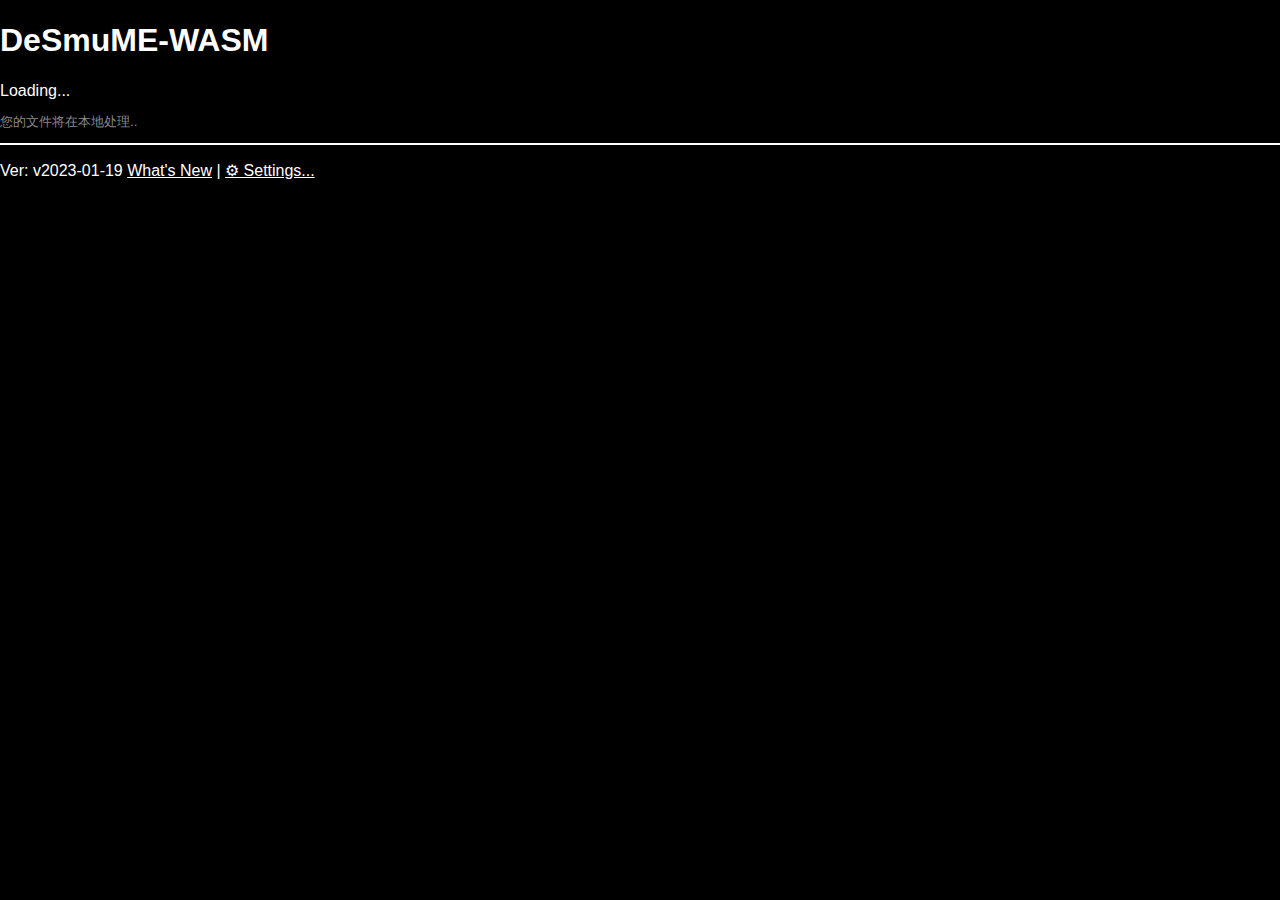
<file: index.html>
<!doctype html>
<html>
<head>
    <meta charset="utf-8" />
    <meta name="apple-mobile-web-app-capable" content="yes">
    <meta name="apple-mobile-web-app-status-bar-style" content="black">
    <meta name="viewport"
        content="user-scalable=no, initial-scale=1, maximum-scale=1, minimum-scale=1, width=device-width, height=device-height">
    <link rel="manifest" href="manifest.json">
    <link href="dark.css" rel="stylesheet">
    <title>DeSmuME-WASM</title>
    <!-- Add hint for search engine -->
    <meta name="description"
        content="This is a personal fork of DeSmuME-WASM, a web emulator for playing NDS games, designed for iOS (iPhone and iPad) and also workable for other devices.">
    <meta name="keywords" content="NDS, GBA, iOS, iPhone, iPad, emulator, DS, Safari, online, PWA">
    <meta name="author" content="44670">
</head>
<body>
    <style>
        html,
        body {
            overflow-x: hidden;
            -webkit-user-select: none;
            user-select: none;
            -webkit-touch-callout: none;
            cursor: inherit;
        }

        body {
            background-color: black;
            color: white;
            padding: 0;
            margin: 0;
            width: 100vw;
            height: 100vh;
            font-family: 'Myriad Set Pro', 'Helvetica Neue', Helvetica, Arial, sans-serif;
        }

        canvas {
            position: absolute;
            z-index: 1;
        }

        #msg-layer {
            position: absolute;
            left: 0;
            width: 100%;
            top: 40vh;
            background: rgba(0, 0, 0, 0.5);
            z-index: 3;
            backdrop-filter: blur(3px);
            -webkit-backdrop-filter: blur(3px);
        }

        #vk-layer {
            position: absolute;
            left: 0;
            top: 0;
            width: 100%;
            height: 100%;
            z-index: 2;
            touch-action: none;
            opacity: 0.3;
        }

        #menu {
            position: absolute;
            left: 0;
            top: 0;
            width: 100%;
            height: 100%;
            z-index: 4;
            overflow: hidden scroll;
            background: rgba(0, 0, 0, 0.4);
            backdrop-filter: blur(3px);
            -webkit-backdrop-filter: blur(3px);
        }

        #menu button {
            background: transparent;
        }

        #menu button:active {
            background: rgba(255, 255, 255, 0.5);
        }

        a,
        a:visited {
            color: white;

        }

        .vk-round {
            text-align: center;
            vertical-align: middle;
            border-radius: 50%;
            display: inline-block;
        }

        .vk-round-rect {
            border-radius: 0.5em;
            display: inline-block;
        }


        .vk {
            color: #000;
            background-color: #fff;
            position: absolute;
            z-index: 1;
            text-align: center;
            vertical-align: middle;
            display: inline-block;
        }

        .vk-touched {}

        .link {
            text-decoration: underline;
        }

        hr {
            border: 1px solid #fff;
            height: 0;
        }
    </style>
    <div id="welcome" class="menu">
        <h1>DeSmuME-WASM</h1>
        <div id="loading">Loading...</div>
        <div id="loadrom" hidden>
        	<!--<input id="RomUrlBox" type="text" placeholder="Paste a ROM URL to load from that...">-->
            <input id="rom" type="file" hidden>
            <button style="width:calc(100% - 2em);margin: 1em;" id="btn-choose-file">Choose File (or
                drag/drop)...</button><br>
        </div>
        <p style="color: #888; font-size: smaller;">
            您的文件将在本地处理..
        </p>
        <hr>
        <p><span id="ver-info"></span><a onclick="whatsNew()" id="whats-new" href="index.html#">What's New</a>&nbsp;|&nbsp;<a
                href="index.html#" onclick="uiSwitchTo('menu')">⚙ Settings...</a></p>
       

        <div id="pro" style="background-color: #333">
        </div>
        <p id="ios-power-hint" hidden>
           在 iOS 控制中心关闭“低电量模式”，以获得更好的性能。
        </p>
        <div id="mac-warning" hidden>
           macOS正在加载中..
        </div>
    </div>
    <div id="ios-hint" hidden>
        <p style="text-align: center;">ios正在加载中..</p>
    </div>
    <div id="vk-layer" hidden>
        <div class="vk-rect vk" data-k="menu" id="vk-menu">M</div>
        <div class="vk-rect vk" data-k="l">L</div>
        <div class="vk-rect vk" data-k="r">R</div>
        <div class="vk-round vk" data-k="a">A</div>
        <div class="vk-round vk" data-k="b">B</div>
        <div class="vk-round vk" data-k="x">X</div>
        <div class="vk-round vk" data-k="y">Y</div>
        <div class="vk-rect vk" data-k="select">SE</div>
        <div class="vk-rect vk" data-k="start">ST</div>
        <div class="vk-round vk" data-k="stick" id="vk-stick"></div>
        <div id="vk-dpad-1" class="vk vk-round-rect"></div>
        <div id="vk-dpad-2" class="vk vk-round-rect"></div>
    </div>
    <div style="z-index: 2;position: absolute;bottom: 20px;" id="fps"></div>
    <div id="msg-layer" hidden>
        <p id="msg-text"></p>
    </div>
    <div id="menu" hidden>
        <button onclick="uiMenuBack()">❮ Back</button>
        <hr>
        <div id="cfg-ea">
            <b>Early Access features</b><br>
Please note that these features are experimental and may not be stable.<br>
            <input type="checkbox" id="cfg-turbo">
            <label for="cfg-turbo">Turbo mode</label><br>
            <br>
            <label for="cfg-ls-layout">Landscape Screen Layout</label>
            <select id="cfg-ls-layout" value="">
                <option value="0">TB</option>
                <option value="1">LR 1:1</option>
                <option value="2">LR X:1</option>
            </select><br>
            <label for="cfg-scale-mode">Screen filter(restart required)</label>
            <select id="cfg-scale-mode" value="">
                <option value="0">Pixelated</option>
                <option value="1">Smooth</option>
                <option value="2">XBRZ</option>
            </select><br>
        </div>
        <hr>
        <input type="checkbox" id="power-save">
        <label for="power-save">30FPS limit</label><br>
        <input type="checkbox" id="vk-enabled">
        <label for="vk-enabled">Virtual gamepad</label><br>
        <input type="checkbox" id="cfg-mute-sound">
        <label for="cfg-mute-sound">Mute sound</label><br>
        <label for="vk-direction">Virtual gamepad Style</label>
        <select id="vk-direction" value="">
            <option value="0">Circle-Pad</option>
            <option value="1">D-Pad</option>
        </select><br>
        <label for="cfg-lang">Firmware Language</label>
        <select id="cfg-lang">
            <option value="0">Japanese</option>
            <option value="1">English</option>
            <option value="2">French</option>
            <option value="3">German</option>
            <option value="4">Italian</option>
            <option value="5">Spanish</option>
        </select><br>
        <input type="checkbox" id="cfg-swap-abxy">
        <label for="cfg-swap-abxy">Gamepad: Swap A/B and X/Y</label><br>
        <input type="checkbox" id="lid-closed" onchange="window.lidClosed = this.checked">
        <label for="lid-closed">Close the lid</label><br>
        <hr>
        <div id="menu-savegame" hidden>
            <input type="file" id="restore-file" onchange="uiSaveRestore()" hidden>
            Save Data: <button onclick="uiSaveExport()">Backup</button>|<button
                onclick="$id('restore-file').click()">Restore</button><br>
        </div>
        <hr>
        Cloud Save:<span id="span-cloud-id"></span><br>
        <button onclick="dpOnConnectButtonClicked()" id="btn-dp-connect">Connect Dropbox</button><br>
        <button onclick="dpManualBtn(true)">↑ Upload</button>|<button
            onclick="dpManualBtn(false)">↓ Download</button><br>
    </div>
    <div id="player" hidden>
        <canvas id="top" width="256" height="192"></canvas>
        <canvas id="bottom" width="256" height="192"></canvas>
    </div>
    
    <script src="localforage.js"></script>
    <script src="pako.min.js"></script>
    <script src="app.js"></script>
    <script src="build/nds.js"></script>
</body>
</html>
</file>
<file: dark.css>
/*inspired by water.css*/
:root {
    --background-body: #202b38;
    --background: #161f27;
    --background-alt: #1a242f;
    --selection: #1c76c5;
    --text-main: #dbdbdb;
    --text-bright: #fff;
    --text-muted: #a9b1ba;
    --links: #41adff;
    --focus: #0096bfab;
    --border: #526980;
    --code: #ffbe85;
    --animation-duration: 0.1s;
    --button-hover: #324759;
    --scrollbar-thumb: var(--button-hover);
    --scrollbar-thumb-hover: rgb(65, 92, 115);
    --form-placeholder: #a9a9a9;
    --form-text: #fff;
    --variable: #d941e2;
    --highlight: #efdb43;
    --active: #1c76c5;
  }

button {
    color: #fff;
    background-color: var(--background);
    font-family: inherit;
    font-size: inherit;
    padding: 10px;
    border: 2px white solid;
    border-radius: 6px;
    outline: none;
}

button:active {
    background-color: var(--button-hover);
}

input {
    font-family: inherit;
    font-size: inherit;
    margin-right: 6px;
    margin-bottom: 6px;
    border: none;
    border-radius: 6px;
    padding: 10px;
    color: var(--form-text);
    background-color: var(--background);
}

::placeholder {
    color: #a9a9a9;
    color: var(--form-placeholder);
}
  

body {
    font-family: system-ui, -apple-system, sans-serif;
    line-height: 1.2;
    color: white;
}
</file>
